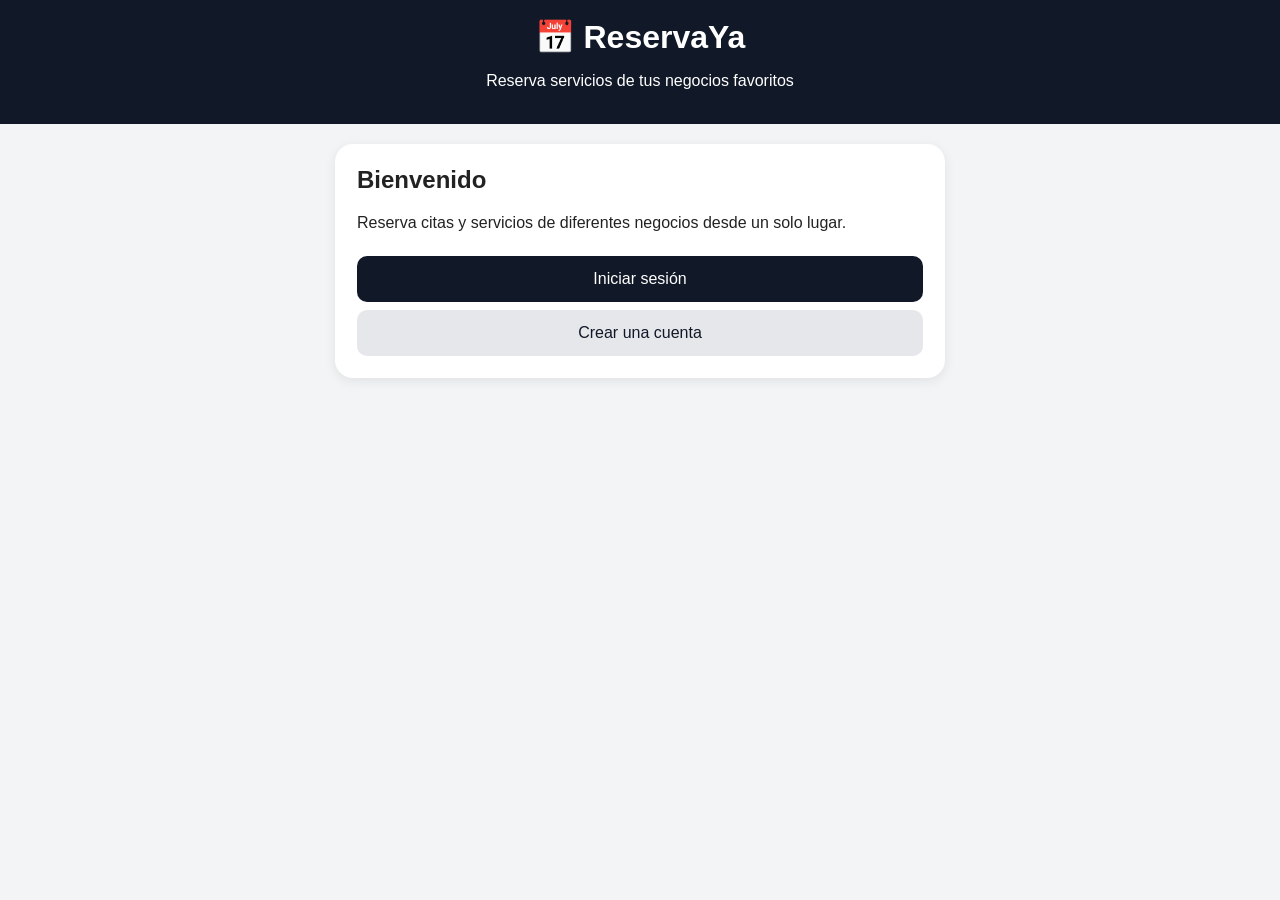
<file: intex.html>
<!DOCTYPE html>
<html lang="es">
<head>
<meta charset="UTF-8">
<meta name="viewport" content="width=device-width, initial-scale=1.0">

<title>ReservaYa</title>

<style>
* {
    box-sizing: border-box;
}

body {
    margin: 0;
    font-family: Arial, sans-serif;
    background: #f3f4f6;
    color: #222;
}

header {
    background: #111827;
    color: white;
    padding: 18px;
    text-align: center;
}

header h1 {
    margin: 0;
}

.contenedor {
    max-width: 650px;
    margin: auto;
    padding: 20px;
}

.tarjeta {
    background: white;
    border-radius: 18px;
    padding: 22px;
    margin-bottom: 20px;
    box-shadow: 0 3px 12px rgba(0,0,0,.08);
}

.oculto {
    display: none !important;
}

h2 {
    margin-top: 0;
}

input,
select,
textarea {
    width: 100%;
    padding: 13px;
    margin-top: 6px;
    margin-bottom: 14px;
    border: 1px solid #ccc;
    border-radius: 10px;
    font-size: 16px;
}

textarea {
    min-height: 90px;
}

button {
    width: 100%;
    padding: 14px;
    border: 0;
    border-radius: 10px;
    margin-top: 8px;
    font-size: 16px;
    cursor: pointer;
}

.boton {
    background: #111827;
    color: white;
}

.secundario {
    background: #e5e7eb;
    color: #111827;
}

.negocio {
    border: 1px solid #ddd;
    border-radius: 14px;
    padding: 16px;
    margin-bottom: 12px;
    cursor: pointer;
}

.negocio:hover {
    background: #f9fafb;
}

.negocio h3 {
    margin: 0 0 6px;
}

.servicio {
    background: #f3f4f6;
    padding: 14px;
    border-radius: 12px;
    margin-bottom: 10px;
}

.reserva {
    border: 1px solid #ddd;
    padding: 14px;
    border-radius: 12px;
    margin-bottom: 12px;
}

.exito {
    color: #087f23;
    font-weight: bold;
}

.error {
    color: #b00020;
    font-weight: bold;
}

.mensaje {
    margin-top: 12px;
    text-align: center;
}

.nav {
    display: flex;
    gap: 8px;
    margin-bottom: 20px;
}

.nav button {
    flex: 1;
}

.pequeno {
    color: #666;
    font-size: 14px;
}
</style>
</head>

<body>

<header>
    <h1>📅 ReservaYa</h1>
    <p>Reserva servicios de tus negocios favoritos</p>
</header>

<div class="contenedor">

    <!-- =========================
         INICIO
         ========================= -->

    <div id="inicio" class="tarjeta">

        <h2>Bienvenido</h2>

        <p>
            Reserva citas y servicios de diferentes negocios
            desde un solo lugar.
        </p>

        <button
            class="boton"
            onclick="mostrar('login')"
        >
            Iniciar sesión
        </button>

        <button
            class="secundario"
            onclick="mostrar('registro')"
        >
            Crear una cuenta
        </button>

    </div>


    <!-- =========================
         REGISTRO
         ========================= -->

    <div id="registro" class="tarjeta oculto">

        <h2>Crear cuenta</h2>

        <label>Nombre</label>

        <input
            id="registroNombre"
            type="text"
            placeholder="Tu nombre"
        >

        <label>Correo</label>

        <input
            id="registroEmail"
            type="email"
            placeholder="tu@email.com"
        >

        <label>Contraseña</label>

        <input
            id="registroPassword"
            type="password"
            placeholder="Contraseña"
        >

        <button
            class="boton"
            onclick="crearCuenta()"
        >
            Registrarme
        </button>

        <button
            class="secundario"
            onclick="mostrar('inicio')"
        >
            Volver
        </button>

        <div id="mensajeRegistro" class="mensaje"></div>

    </div>


    <!-- =========================
         LOGIN
         ========================= -->

    <div id="login" class="tarjeta oculto">

        <h2>Iniciar sesión</h2>

        <label>Correo</label>

        <input
            id="loginEmail"
            type="email"
            placeholder="tu@email.com"
        >

        <label>Contraseña</label>

        <input
            id="loginPassword"
            type="password"
            placeholder="Contraseña"
        >

        <button
            class="boton"
            onclick="iniciarSesion()"
        >
            Iniciar sesión
        </button>

        <button
            class="secundario"
            onclick="mostrar('inicio')"
        >
            Volver
        </button>

        <div id="mensajeLogin" class="mensaje"></div>

    </div>


    <!-- =========================
         CLIENTE
         ========================= -->

    <div id="cliente" class="oculto">

        <div class="tarjeta">

            <h2>👋 Hola, <span id="nombreCliente"></span></h2>

            <p>
                Elige un negocio para reservar.
            </p>

            <button
                class="secundario"
                onclick="cerrarSesion()"
            >
                Cerrar sesión
            </button>

        </div>


        <div class="tarjeta">

            <h2>🏢 Negocios</h2>

            <div
                class="negocio"
                onclick="seleccionarNegocio('Barbería El Estilo')"
            >
                <h3>💈 Barbería El Estilo</h3>
                <p>Cortes y cuidado personal</p>
            </div>

            <div
                class="negocio"
                onclick="seleccionarNegocio('Restaurante Sabor')"
            >
                <h3>🍽️ Restaurante Sabor</h3>
                <p>Reserva tu mesa</p>
            </div>

            <div
                class="negocio"
                onclick="seleccionarNegocio('Belleza Glam')"
            >
                <h3>💅 Belleza Glam</h3>
                <p>Servicios de belleza</p>
            </div>

        </div>


        <div
            id="zonaNegocio"
            class="tarjeta oculto"
        >

            <h2 id="nombreNegocio"></h2>

            <h3>Servicios</h3>

            <div id="listaServicios"></div>

            <h3>Reservar</h3>

            <label>Servicio</label>

            <select id="servicioReserva">
            </select>

            <label>Fecha</label>

            <input
                id="fechaReserva"
                type="date"
            >

            <label>Hora</label>

            <select id="horaReserva">

                <option value="">
                    Selecciona una hora
                </option>

                <option>09:00</option>
                <option>10:00</option>
                <option>11:00</option>
                <option>12:00</option>
                <option>13:00</option>
                <option>14:00</option>
                <option>15:00</option>
                <option>16:00</option>
                <option>17:00</option>
                <option>18:00</option>

            </select>

            <label>Comentario</label>

            <textarea
                id="comentarioReserva"
                placeholder="Algo que quieras decirle al negocio"
            ></textarea>

            <button
                class="boton"
                onclick="reservar()"
            >
                Confirmar reserva
            </button>

            <div
                id="mensajeReserva"
                class="mensaje"
            ></div>

        </div>

    </div>


    <!-- =========================
         PANEL TRABAJADOR
         ========================= -->

    <div
        id="trabajador"
        class="oculto"
    >

        <div class="tarjeta">

            <h2>👨‍💼 Panel del negocio</h2>

            <p>
                Aquí el trabajador podrá administrar
                las reservas de su negocio.
            </p>

            <button
                class="secundario"
                onclick="cerrarSesion()"
            >
                Cerrar sesión
            </button>

        </div>

        <div class="tarjeta">

            <h2>📅 Reservas</h2>

            <div id="listaReservasTrabajador"></div>

        </div>

    </div>

</div>


<script>

let usuarioActual = null;

let negocioActual = null;

let reservas = [];


/* =========================
   DATOS TEMPORALES
   ========================= */

const negocios = {

    "Barbería El Estilo": {

        servicios: [
            {
                nombre: "Corte",
                precio: 25000
            },
            {
                nombre: "Corte + barba",
                precio: 35000
            },
            {
                nombre: "Diseño completo",
                precio: 45000
            }
        ]

    },

    "Restaurante Sabor": {

        servicios: [
            {
                nombre: "Mesa para 2 personas",
                precio: 0
            },
            {
                nombre: "Mesa para 4 personas",
                precio: 0
            },
            {
                nombre: "Mesa para 6 personas",
                precio: 0
            }
        ]

    },

    "Belleza Glam": {

        servicios: [
            {
                nombre: "Manicure",
                precio: 20000
            },
            {
                nombre: "Pedicure",
                precio: 25000
            },
            {
                nombre: "Servicio completo",
                precio: 50000
            }
        ]

    }

};


/* =========================
   CAMBIAR PANTALLA
   ========================= */

function mostrar(id) {

    const secciones = [
        "inicio",
        "registro",
        "login",
        "cliente",
        "trabajador"
    ];

    secciones.forEach(function(seccion) {

        const elemento =
            document.getElementById(seccion);

        if (elemento) {
            elemento.classList.add("oculto");
        }

    });


    const destino =
        document.getElementById(id);

    if (destino) {
        destino.classList.remove("oculto");
    }

}


/* =========================
   CREAR CUENTA
   ========================= */

function crearCuenta() {

    const nombre =
        document
            .getElementById("registroNombre")
            .value
            .trim();

    const email =
        document
            .getElementById("registroEmail")
            .value
            .trim();

    const password =
        document
            .getElementById("registroPassword")
            .value;


    const mensaje =
        document.getElementById("mensajeRegistro");


    if (!nombre || !email || !password) {

        mensaje.textContent =
            "Completa todos los campos.";

        mensaje.className =
            "mensaje error";

        return;
    }


    if (!email.includes("@")) {

        mensaje.textContent =
            "Escribe un correo válido.";

        mensaje.className =
            "mensaje error";

        return;
    }


    if (password.length < 6) {

        mensaje.textContent =
            "La contraseña debe tener mínimo 6 caracteres.";

        mensaje.className =
            "mensaje error";

        return;
    }


    const usuario = {

        nombre: nombre,
        email: email,
        password: password

    };


    localStorage.setItem(
        "reservaya_usuario",
        JSON.stringify(usuario)
    );


    mensaje.textContent =
        "Cuenta creada correctamente.";

    mensaje.className =
        "mensaje exito";


    setTimeout(function() {

        document
            .getElementById("loginEmail")
            .value = email;

        mostrar("login");

    }, 800);

}


/* =========================
   INICIAR SESIÓN
   ========================= */

function iniciarSesion() {

    const email =
        document
            .getElementById("loginEmail")
            .value
            .trim();

    const password =
        document
            .getElementById("loginPassword")
            .value;


    const mensaje =
        document.getElementById("mensajeLogin");


    if (!email || !password) {

        mensaje.textContent =
            "Completa correo y contraseña.";

        mensaje.className =
            "mensaje error";

        return;
    }


    const usuarioGuardado =
        localStorage.getItem(
            "reservaya_usuario"
        );


    if (!usuarioGuardado) {

        mensaje.textContent =
            "Primero debes crear una cuenta.";

        mensaje.className =
            "mensaje error";

        return;
    }


    const usuario =
        JSON.parse(usuarioGuardado);


    if (
        email !== usuario.email ||
        password !== usuario.password
    ) {

        mensaje.textContent =
            "Correo o contraseña incorrectos.";

        mensaje.className =
            "mensaje error";

        return;
    }


    usuarioActual = usuario;


    mensaje.textContent =
        "Sesión iniciada.";

    mensaje.className =
        "mensaje exito";


    document
        .getElementById("nombreCliente")
        .textContent =
            usuario.nombre;


    setTimeout(function() {

        mostrar("cliente");

    }, 500);

}


/* =========================
   SELECCIONAR NEGOCIO
   ========================= */

function seleccionarNegocio(nombre) {

    negocioActual = nombre;


    document
        .getElementById("nombreNegocio")
        .textContent =
            nombre;


    const lista =
        document.getElementById(
            "listaServicios"
        );


    const selector =
        document.getElementById(
            "servicioReserva"
        );


    lista.innerHTML = "";

    selector.innerHTML = "";


    negocios[nombre].servicios.forEach(
        function(servicio) {

            const div =
                document.createElement("div");

            div.className =
                "servicio";


            let precio =
                servicio.precio > 0
                    ? "$" +
                      servicio.precio.toLocaleString(
                          "es-CO"
                      )
                    : "Reserva";


            div.innerHTML =
                "<strong>" +
                servicio.nombre +
                "</strong><br>" +
                precio;


            lista.appendChild(div);


            const opcion =
                document.createElement("option");

            opcion.value =
                servicio.nombre;

            opcion.textContent =
                servicio.nombre +
                (
                    servicio.precio > 0
                    ? " - $" +
                      servicio.precio.toLocaleString(
                          "es-CO"
                      )
                    : ""
                );


            selector.appendChild(opcion);

        }
    );


    document
        .getElementById("zonaNegocio")
        .classList.remove("oculto");

}


/* =========================
   RESERVAR
   ========================= */

function reservar() {

    const servicio =
        document
            .getElementById(
                "servicioReserva"
            )
            .value;

    const fecha =
        document
            .getElementById(
                "fechaReserva"
            )
            .value;

    const hora =
        document
            .getElementById(
                "horaReserva"
            )
            .value;

    const comentario =
        document
            .getElementById(
                "comentarioReserva"
            )
            .value
            .trim();


    const mensaje =
        document.getElementById(
            "mensajeReserva"
        );


    if (!servicio || !fecha || !hora) {

        mensaje.textContent =
            "Selecciona servicio, fecha y hora.";

        mensaje.className =
            "mensaje error";

        return;
    }


    const nuevaReserva = {

        id: Date.now(),

        cliente:
            usuarioActual.nombre,

        email:
            usuarioActual.email,

        negocio:
            negocioActual,

        servicio:
            servicio,

        fecha:
            fecha,

        hora:
            hora,

        comentario:
            comentario,

        estado:
            "Pendiente"

    };


    reservas.push(nuevaReserva);


    localStorage.setItem(
        "reservaya_reservas",
        JSON.stringify(reservas)
    );


    mensaje.textContent =
        "✅ Reserva realizada correctamente.";

    mensaje.className =
        "mensaje exito";


    mostrarReservasTrabajador();

}


/* =========================
   MOSTRAR RESERVAS
   ========================= */

function mostrarReservasTrabajador() {

    const lista =
        document.getElementById(
            "listaReservasTrabajador"
        );


    lista.innerHTML = "";


    if (reservas.length === 0) {

        lista.innerHTML =
            "<p>No hay reservas todavía.</p>";

        return;
    }


    reservas.forEach(function(reserva) {

        const div =
            document.createElement("div");

        div.className =
            "reserva";


        div.innerHTML =

            "<strong>" +
            reserva.negocio +
            "</strong><br><br>" +

            "👤 Cliente: " +
            reserva.cliente +
            "<br>" +

            "📧 Correo: " +
            reserva.email +
            "<br>" +

            "✂️ Servicio: " +
            reserva.servicio +
            "<br>" +

            "📅 Fecha: " +
            reserva.fecha +
            "<br>" +

            "🕐 Hora: " +
            reserva.hora +
            "<br>" +

            "📌 Estado: " +
            reserva.estado;


        lista.appendChild(div);

    });

}


/* =========================
   CERRAR SESIÓN
   ========================= */

function cerrarSesion() {

    usuarioActual = null;

    mostrar("inicio");

}


/* =========================
   CARGAR RESERVAS
   ========================= */

const reservasGuardadas =
    localStorage.getItem(
        "reservaya_reservas"
    );


if (reservasGuardadas) {

    reservas =
        JSON.parse(
            reservasGuardadas
        );

}


mostrar("inicio");

</script>

</body>
</html>
</file>
